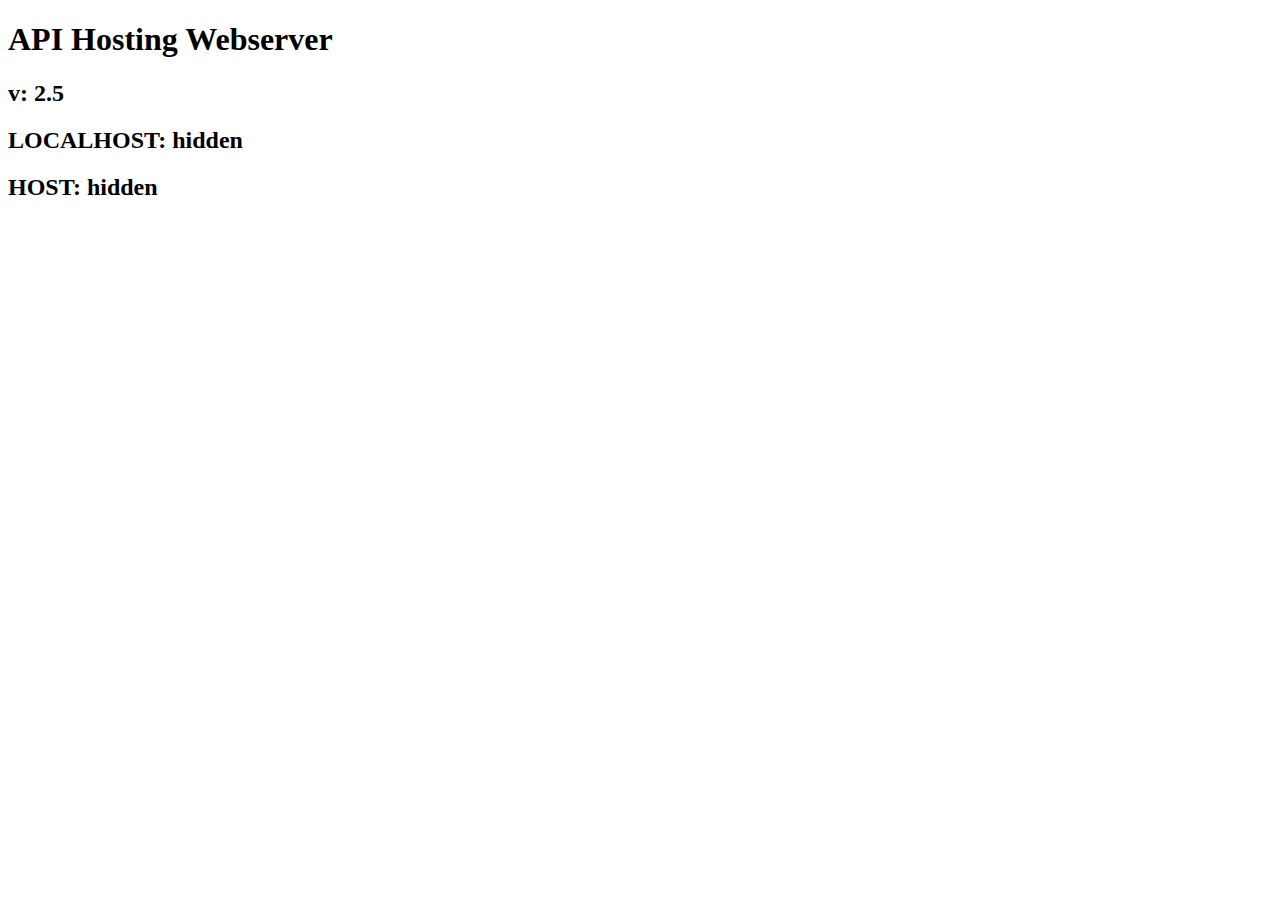
<file: index.html>
<!DOCTYPE html>
<html>
    <head>
        <link rel='icon' href='/images/favicon.ico'/>
        <link rel='stylesheet' href='/css/styles-main-2-1-1-min.css'/>
    </head>
    <body>
        <h1>API Hosting Webserver</h1>
        <h2>v: 2.5</h2>
        <h2>LOCALHOST: hidden</h2>
        <h2>HOST: hidden</h2>
    </body>
</html>
</file>
<file: css/styles-main-2-1-1-min.css>
1{color:#980000}a{color:#980000}a:hover{color:red}a:visited{color:red}para{color:#980000}
</file>
